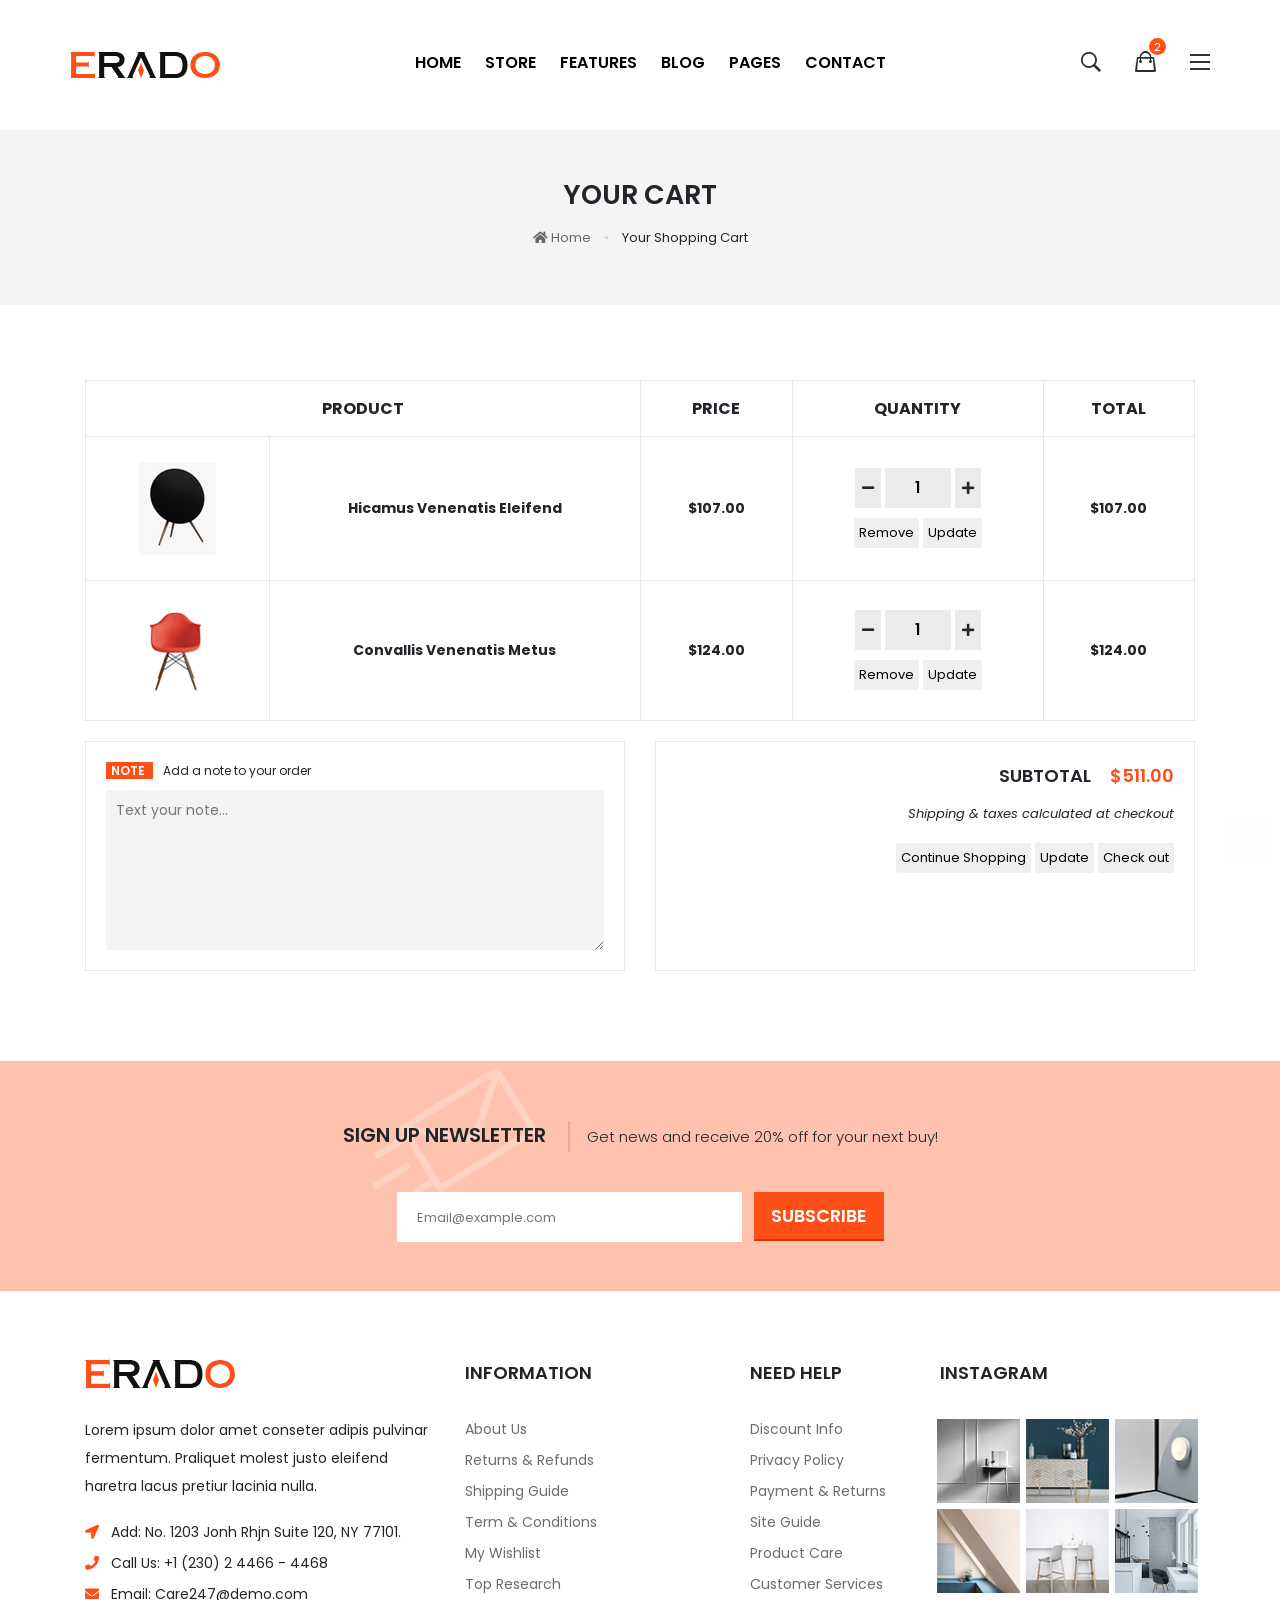
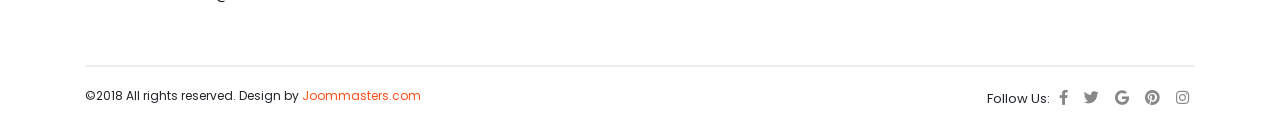
<file: front-end-shopify-training-master/front-end-shopify-training-master/cart.html>
<html>
    <head>
        <meta name="viewport" content="width=device-width, initial-scale=1">
        <link href="https://fonts.googleapis.com/css?family=Poppins:300,400,500,600,700" rel="stylesheet">
        <link href="https://fonts.googleapis.com/css?family=Playfair+Display:400,400i" rel="stylesheet">
        <link href="https://fonts.googleapis.com/css?family=Lato:400,700,900" rel="stylesheet">
        <link rel="stylesheet" href="https://use.fontawesome.com/releases/v5.6.3/css/all.css" integrity="sha384-UHRtZLI+pbxtHCWp1t77Bi1L4ZtiqrqD80Kn4Z8NTSRyMA2Fd33n5dQ8lWUE00s/" crossorigin="anonymous">
        <link rel="stylesheet" href="https://maxcdn.bootstrapcdn.com/bootstrap/4.0.0/css/bootstrap.min.css" integrity="sha384-Gn5384xqQ1aoWXA+058RXPxPg6fy4IWvTNh0E263XmFcJlSAwiGgFAW/dAiS6JXm" crossorigin="anonymous">
        <link rel="stylesheet" type="text/css" href="styles/common.css">
        <link rel="stylesheet" type="text/css" href="styles/cart.css">
    </head>
    <body>
        <button id="goTop"><i class="fas fa-angle-double-up"></i></button>
        <section class="section-header">
            <div class="header__nav container">
                <div class="row flex-header">
                    <div class="nav__logo flex-item">
                        <a href="#">
                            <img src="images/logo.png" alt=""/>
                        </a>                            
                    </div>
                    <div class="nav__setting flex-item">
                        <div class="nav__setting__search">
                            <div class="dropdown" >
                                <div class="dropbtn"><img src="images/search.png" alt=""></div>
                                <div class="dropdown-content setting">
                                    <input type="text" placeholder="Search everything here">
                                </div>
                            </div>
                        </div>
                        <div class="nav__setting__cart">
                            <div class="dropdown">
                                <div class="dropbtn icon">
                                    <img src="images/cart.png" alt="">
                                    <div class="num">
                                        2
                                    </div>
                                </div>
                                <div class="dropdown-content setting">
                                    <div class="cart__list">
                                        <div class="cart__product">
                                            <ul class="cart__product__list">
                                                <li class="cart__product__item">
                                                    <div class="cart__item__image">
                                                        <a href="#">
                                                            <img src="images/cart-1.png" alt=""/>
                                                        </a>
                                                    </div>
                                                    <div class="cart__item__content">
                                                        <div class=" content cart__item__title">
                                                            <a href="#">Hicamus Venenatis Eleifend</a>
                                                        </div>
                                                        <div class="content cart__item__price">
                                                            $107.00
                                                        </div>
                                                        <div class="content cart__item__quantity">
                                                            x1
                                                            <span class="delete"><i class="far fa-trash-alt"></i></span>
                                                        </div>
                                                    </div>
                                                </li>
                                            </ul>
                                            <br>
                                            <ul class="cart__product__list">
                                                <li class="cart__product__item">
                                                    <div class="cart__item__image">
                                                        <a href="#">
                                                            <img src="images/cart-2.png" alt=""/>
                                                        </a>
                                                    </div>
                                                    <div class="cart__item__content">
                                                        <div class="content cart__item__title">
                                                            <a href="#">Convallis Venenatis Metus</a>
                                                        </div>
                                                        <div class="content cart__item__price">
                                                            $124.00
                                                        </div>
                                                        <div class="content cart__item__quantity">
                                                            x 1
                                                            <span class="delete"><i class="far fa-trash-alt"></i></span>
                                                        </div>
                                                    </div>
                                                </li>
                                            </ul>
                                            <br>
                                        </div>
                                        <div class="cart__payment">
                                            <div class="payment__list">
                                                <div class="payment__item">
                                                    <div class="payment__title">
                                                        Shipping:
                                                    </div>
                                                    <div class="payment__price">
                                                        $0.00
                                                    </div>
                                                </div>
                                                <div class="payment__itemm"></div>
                                                <div class="payment__item">
                                                    <div class="payment__title">
                                                        Subtotal:
                                                    </div>
                                                    <div class="payment__price">
                                                        $231.00
                                                    </div>
                                                </div>
                                            </div>
                                        </div>
                                        <div class="cart__button">
                                            <button class="btn btn-primary">CHECK OUT</button>
                                        </div>
                                    </div>
                                </div>
                            </div>
                        </div>
                        <div class="nav__setting__menu">
                            <div class="dropdown">
                                <div class="dropbtn"><img src="images/menu.png" alt=""></div>
                                <div class="dropdown-content setting">
                                    <div class="menu">
                                        <div class="menu__top">
                                        <div class="row">
                                                <div class="col-md-6 col-6">
                                                    <div class="menu__top__currency">
                                                        <div class="menu__top__title">
                                                            CURRENTCY:
                                                        </div>
                                                        <div class="menu__top__list">
                                                            <ul>
                                                                <li><a href="">USD</a></li>
                                                                <li><a href="">EUR</a></li>
                                                                <li><a href="">GBP</a></li>
                                                                <li><a href="">JPY</a></li>
                                                            </ul>
                                                        </div>
                                                    </div>
                                                </div>
                                                <div class="col-md-6 col-6">
                                                    <div class="menu__top__language">
                                                        <div class="menu__top__title">
                                                            LANGUAGE:
                                                        </div>
                                                        <div class="menu__top__list">
                                                            <ul>
                                                                <li><a href="">English</a></li>
                                                                <li><a href="">German</a></li>
                                                                <li><a href="">Japanese</a></li>
                                                                <li><a href="">French</a></li>
                                                            </ul>
                                                        </div>
                                                    </div>
                                                </div>
                                            </div>
                                        </div>
                                        <hr>
                                        <div class="menu__bottom">
                                            <div class="menu__bottom__list">
                                                <div class="menu__bottom__list__item">
                                                    <span>
                                                    <a href=""><i class="fas fa-unlock-alt"></i>LOGIN / SIGN UP</a>
                                                    </span>
                                                </div>
                                                <div class="menu__bottom__list__item">
                                                    <span>
                                                    <a href=""><i class="far fa-user"></i>MY ACCOUNT</a>
                                                    </span>
                                                </div>
                                                <div class="menu__bottom__list__item">
                                                    <span>
                                                    <a href=""><i class="far fa-heart"></i>MY WISHLIST</a>
                                                    </span>
                                                </div>
                                                <div class="menu__bottom__list__item">
                                                    <span>
                                                    <a href=""><i class="fa fa-shopping-bag"></i>MY CART</a>
                                                    </span>
                                                </div>
                                            </div>
                                        </div>
                                    </div>
                                </div>
                            </div>
                        </div>
                    </div>
                    <div class="nav__menu flex-item" id="myNavMenu">
                        <button class="navbar-toggler" type="button" data-toggle="collapse" data-target="#navbarSupportedContentNV" aria-controls="navbarSupportedContentNV" aria-expanded="false" aria-label="Toggle navigation">
                            <img src="images/menu.png">
                        </button>
                        <div class="collapse navbar-collapse" id="navbarSupportedContentNV">
                        <ul class="menu__list">
                            <li class="menu__item">
                                <div class="dropdown">
                                    <div class="dropbtn menu__title">HOME</div>
                                    <div class="dropdown-content home">
                                        <ul>
                                            <li>
                                                <a href="#">Home 1</a>
                                            </li>
                                            <li>
                                                <a href="#">Home 2</a>
                                            </li>
                                            <li>
                                                <a href="#">Home 3</a>
                                            </li>
                                            <li>
                                                <a href="#">Home 4</a>
                                            </li>
                                            <li>
                                                <a href="#">Home 5</a>
                                            </li>
                                            <li>
                                                <a href="#">Home 6</a>
                                            </li>
                                        </ul>
                                    </div>
                                </div>
                            </li>
                            <li class="menu__item">
                                <div class="dropdown">
                                    <a href="#" class="menu__title">STORE</a>
                                </div>
                            </li>
                            <li class="menu__item">
                                <div class="dropdown">
                                    <div class="dropbtn menu__title">FEATURES</div>
                                        <div class="features">
                                            <div class="dropdown-content">   
                                                <div class="features__top">
                                                    <div class="features__top__list">
                                                        <div class="row">
                                                            <div class="col-lg-3 col-md-6 col-sm-6 col-xs-12">
                                                                <div class="features__top__list__item">
                                                                    <div class="features__item__title">
                                                                        FURNITURE
                                                                    </div>
                                                                    <div class="features__item__list">
                                                                        <ul>
                                                                            <li>
                                                                                <a href="">Chairs And Shelves</a>
                                                                            </li>
                                                                            <li>
                                                                                <a href="">Outdoor Furniture</a>
                                                                            </li>
                                                                            <li>
                                                                                <a href="">Entryway Furniture</a>
                                                                            </li>
                                                                            <li>
                                                                                <a href="">Office Furniture</a>
                                                                            </li>
                                                                            <li>
                                                                                <a href="">Dining Tables</a>
                                                                            </li>
                                                                            <li>
                                                                                <a href="">Office Chairs</a>
                                                                            </li>
                                                                        </ul>
                                                                    </div>
                                                                </div>
                                                            </div>
                                                            <div class="col-lg-3 col-md-6 col-sm-6 col-xs-12">
                                                                <div class="features__top__list__item">
                                                                    <div class="features__item__title">
                                                                        WORKSPACE
                                                                    </div>
                                                                    <div class="features__item__list">
                                                                        <ul>
                                                                            <li>
                                                                                <a href="">Desk Work</a>
                                                                            </li>
                                                                            <li>
                                                                                <a href="">Office Space</a>
                                                                            </li>
                                                                            <li>
                                                                                <a href="">Arm Chairs</a>
                                                                            </li>
                                                                            <li>
                                                                                <a href="">Relax Table</a>
                                                                            </li>
                                                                            <li>
                                                                                <a href="">Long Table</a>
                                                                            </li>
                                                                            <li>
                                                                                <a href="">Accessories</a>
                                                                            </li>
                                                                        </ul>
                                                                    </div>
                                                                </div>
                                                            </div>
                                                            <div class="col-lg-3 col-md-6 col-sm-6 col-xs-12">
                                                                <div class="features__top__list__item">
                                                                    <div class="features__item__title">
                                                                        DECORATION
                                                                    </div>
                                                                    <div class="features__item__list">
                                                                        <ul>
                                                                            <li>
                                                                                <a href="">Wall Clock</a>
                                                                            </li>
                                                                            <li>
                                                                                <a href="">Office Space</a>
                                                                            </li>
                                                                            <li>
                                                                                <a href="">Arm Chairs</a>
                                                                            </li>
                                                                            <li>
                                                                                <a href="">Relax Table</a>
                                                                            </li>
                                                                            <li>
                                                                                <a href="">Long Table</a>
                                                                            </li>
                                                                            <li>
                                                                                <a href="">Accessories</a>
                                                                            </li>
                                                                        </ul>
                                                                    </div>
                                                                </div>
                                                            </div>
                                                            <div class="col-lg-3 col-md-6 col-sm-6 col-xs-12">
                                                                <div class="features__top__list__item">
                                                                    <div class="features__item__title">
                                                                        WORKSPACE
                                                                    </div>
                                                                    <div class="features__item__list">
                                                                        <ul>
                                                                            <li>
                                                                                <a href="">Desk Work</a>
                                                                            </li>
                                                                            <li>
                                                                                <a href="">Office Space</a>
                                                                            </li>
                                                                            <li>
                                                                                <a href="">Arm Chairs</a>
                                                                            </li>
                                                                            <li>
                                                                                <a href="">Relax Table</a>
                                                                            </li>
                                                                            <li>
                                                                                <a href="">Long Table</a>
                                                                            </li>
                                                                            <li>
                                                                                <a href="">Accessories</a>
                                                                            </li>
                                                                        </ul>
                                                                    </div>
                                                                </div>
                                                            </div>
                                                        </div>
                                                    </div>
                                                </div>
                                                <div class="features__bottom">
                                                    <div class="row">
                                                        <div class="col-md-6">
                                                            <div class="features__bottom__image" >
                                                                <a href="">
                                                                    <img src ="images/features-1.png" alt="">
                                                                    <div class="image__content">
                                                                        <div class="image__content">
                                                                            <div class="image__content__name">
                                                                                WOOD CABINETS
                                                                            </div>
                                                                            <div class="image__content__price">
                                                                                Sale Off 50%
                                                                            </div>
                                                                        </div>
                                                                    </div>
                                                                </a>
                                                            </div>
                                                        </div>
                                                        <div class="col-md-6">
                                                            <div class="features__bottom__image">
                                                                <a href="">
                                                                    <img src ="images/features-2.png" alt="">
                                                                    <div class="image__content">
                                                                        <div class="image__content__name">
                                                                            LOUGNE CHAIR
                                                                        </div>
                                                                        <div class="image__content__price">
                                                                            Only From $99.00
                                                                        </div>
                                                                    </div>
                                                                </a>
                                                            </div>
                                                        </div>
                                                    </div>
                                                </div>
                                            </div>
                                        </div>
                                    </div>
                                </li>
                                <li class="menu__item">
                                    <div class="dropdown">
                                        <div class="dropbtn menu__title">BLOG</div>
                                        <div class="dropdown-content blog">
                                            <ul>
                                                <li>
                                                    <a href="#">Blog Slidebar</a>
                                                </li>
                                                <li>
                                                    <a href="#">Blog Categories</a>
                                                </li>
                                                <li>
                                                    <a href="#">Blog Single Post</a>
                                                </li>
                                                <li>
                                                    <a href="#">Blog Archives</a>
                                                </li>
                                                <li>
                                                    <a href="#">Blog Tags</a>
                                                </li>
                                            </ul>
                                        </div>
                                    </div>
                                </li>
                                <li class="menu__item">
                                    <div class="dropdown">
                                        <div class="dropbtn menu__title">PAGES</div>
                                        <div class="dropdown-content pages">
                                            <ul>
                                                <li>
                                                    <a href="#">Typography</a>
                                                </li>
                                                <li>
                                                    <a href="#">Inforgraphic</a>
                                                </li>
                                                <li>
                                                    <a href="#">Our Store</a>
                                                </li>
                                                <li>
                                                    <a href="#">Search Page</a>
                                                </li>
                                                <li>
                                                    <a href="#">Compare Page</a>
                                                </li>
                                                <li>
                                                    <a href="#">Offline Page</a>
                                                </li>
                                                <li>
                                                    <a href="#">Our Office</a>
                                                </li>
                                                <li>
                                                    <a href="#">404 Page</a>
                                                </li>
                                            </ul>
                                        </div>
                                    </div>
                                </li> 
                                <li class="menu__item"><a href="#" class="menu__title">CONTACT</a></li>
                            </ul>
                        </div>
                    </div>
                </div>
            </div>
            <div style="clear: both;"></div>
        </section>
        
        <section class="section-page-title">
            <div class="page-title">
                YOUR CART
            </div>
            <div class="page-breadcrumb">
                <ul class="breadcrumb justify-content-center">
                    <li><a href="#"><i class="fas fa-home"></i> Home</a></li>
                    <li>Your Shopping Cart</li>
                </ul>
            </div>
        </section>

        <section class="section-cart-content container">
            <div class="cart__list__product">
                <table border="1" cellspacing="0" cellpadding="5" align="center">
                    <thead>
                        <tr>
                            <th colspan="2">PRODUCT</th>
                            <th class="price">PRICE</th>
                            <th>QUANTITY</th>
                            <th>TOTAL</th>
                        </tr>
                    </thead>
                    <tbody>
                        <tr class="cart__product__item">
                            <td class="image">
                                <div class="cart__product__image">
                                    <img src="images/cart-1.png">
                                </div>
                            </td>
                            <td class="name">
                                <div class="cart__product__name">
                                    Hicamus Venenatis Eleifend
                                </div>
                            </td>
                            <td class="price">
                                <div class="cart__product__price">
                                    $107.00
                                </div>
                            </td>
                            <td class="quantity">
                                <div class="cart__product__quantity" id="it1">
                                    <span class="minus" id="it1"><i class="fas fa-minus"></i></span>
                                    <span><input type="number" id="it1" name="quantity" value="1" size="4"></span>
                                    <span class="plus" id="it1"><i class="fas fa-plus"></i></span>
                                </div>
                                <div class="cart__product__action">
                                    <button class="btn-action">Remove</button>
                                    <button class="btn-action">Update</button>
                                </div>
                            </td>
                            <td class="total">
                                <div class="cart__product__total">
                                    $107.00
                                </div>
                            </td>
                        </tr>
                        <tr class="cart__product__item">
                            <td class="image">
                                <div class="cart__product__image">
                                    <img src="images/cart-2.png">
                                </div>
                            </td>
                            <td class="name">
                                <div class="cart__product__name">
                                    Convallis Venenatis Metus
                                </div>
                            </td>
                            <td class="price">
                                <div class="cart__product__price">
                                    $124.00
                                </div>
                            </td>
                            <td class="quantity">
                                <div class="cart__product__quantity">
                                    <span class="minus" id="it2"><i class="fas fa-minus"></i></span>
                                    <span><input type="number" id="it2" name="quantity" value="1" size="4"></span>
                                    <span class="plus" id="it2"><i class="fas fa-plus"></i></span>
                                </div>
                                <div class="cart__product__action">
                                    <button class="btn-action">Remove</button>
                                    <button class="btn-action">Update</button>
                                </div>
                            </td>
                            <td class="total">
                                <div class="cart__product__total">
                                    $124.00
                                </div>
                            </td>
                        </tr>
                    </tbody>
                </table>
            </div>
            <div class="cart__bottom">
                <div class="row">
                    <div class="col-xl-6 col-lg-6 col-md-6 col-sm-12 col-xs-12">
                        <div class="cart__bottom__note bottom__item">
                            <div class="bottom__note__title">
                                <span class="btn-note">
                                    NOTE
                                </span>
                                <span>Add a note to your order</span>
                            </div>
                            <div class="bottom__note__box">
                                <textarea placeholder="Text your note..."></textarea>
                            </div>
                        </div>
                    </div>
                    <div class="col-xl-6 col-lg-6 col-md-6 col-sm-12 col-xs-12">
                        <div class="cart__bottom__total bottom__item">
                            <div class="cart__bottom__subtotal total__item">
                                <span class="cart__bottom__subtotal__title">
                                    SUBTOTAL
                                </span>
                                <span class="cart__bottom__subtotal__price">
                                    $511.00
                                </span>
                            </div>
                            <div class="cart__bottom__shipping total__item">
                                Shipping & taxes calculated at checkout
                            </div>
                            <div class="cart__bottom__action total__item">
                                <button class="btn-action">Continue Shopping</button>
                                <button class="btn-action">Update</button>
                                <button class="btn-action">Check out</button>
                            </div>
                        </div>
                    </div>
                </div>
            </div>
        </section>
        <section class="section-newsletter">
            <div class="newsletter">
                <div class="newsletter__content container">
                    <div class="newsletter__info">
                        <div class="newsletter__info__signup">
                            SIGN UP NEWSLETTER
                        </div>
                        <div class="newsletter__info__text">
                            Get news and receive 20% off for your next buy!
                        </div>
                    </div>
                    <div class="newsletter__form">
                        <form>
                            <input type="text" id="search" placeholder="Email@example.com">
                            <input type="submit" value="SUBSCRIBE" id="submit">
                        </form>
                    </div>
                    <div style="clear: both;"></div>
                </div>
            </div>
        </section>
<!----------->
        <div class="space"></div>
        <section class="section-footer container">           
            <div class="footer__top">
                <div class="row">
                    <div class="col-xl-4 col-lg-5 col-md-12 col-sm-12 col-12">
                        <div class="footer__top__list">
                            <div class="top__list__title">
                                <div class="top__list__logo">
                                    <a href="#">
                                        <img src = "images/logo.png" alt="">
                                    </a>
                                </div>
                            </div>
                            <div class="top__list__item">
                                <div class="top__list__item__content">
                                    Lorem ipsum dolor amet conseter adipis pulvinar fermentum. Praliquet molest justo eleifend haretra lacus pretiur lacinia nulla.
                                </div>
                                <div class="top__list__item__contact">
                                    <div class="item__contact item__contact__address">
                                        <span>
                                            <i class="fas fa-location-arrow"></i>
                                            Add: No. 1203 Jonh Rhjn Suite 120, NY 77101.
                                        </span>
                                    </div>
                                    <div class="item__contact item__contact__phone">
                                        <span>
                                            <i class="fas fa-phone"></i>
                                                Call Us: +1 (230) 2 4466 - 4468
                                        </span>
                                    </div>
                                    <div class="item__contact item__contact__email">
                                        <span>
                                            <i class="fas fa-envelope"></i>
                                            Email: Care247@demo.com
                                        </span>
                                    </div>
                                </div>
                            </div>
                        </div>
                    </div>
                    <div class="col-xl-3 col-lg-4 col-md-4 col-sm-6 col-12">
                        <div class="footer__top__list">
                            <div class="top__list__title">
                                INFORMATION
                            </div>
                            <div class="top__list__item">
                                <ul>
                                    <li><a href="#">About Us</a></li>
                                    <li><a href="#">Returns & Refunds</a></li>
                                    <li><a href="#">Shipping Guide</a></li>
                                    <li><a href="#">Term & Conditions</a></li>
                                    <li><a href="#">My Wishlist</a></li>
                                    <li><a href="#">Top Research</a></li>
                                </ul>
                            </div>
                        </div>
                    </div>
                    <div class="col-xl-2 col-lg-3 col-md-4 col-sm-6 col-12">
                        <div class="footer__top__list">
                            <div class="top__list__title">
                                NEED HELP
                            </div>
                            <div class="top__list__item">
                                <ul>
                                    <li><a href="#">Discount Info</a></li>
                                    <li><a href="#">Privacy Policy</a></li>
                                    <li><a href="#">Payment & Returns</a></li>
                                    <li><a href="#">Site Guide</a></li>
                                    <li><a href="#">Product Care</a></li>
                                    <li><a href="#">Customer Services</a></li>
                                </ul>
                            </div>
                        </div>
                    </div>
                    <div class="col-xl-3 col-lg-3 col-md-4 col-sm-6 col-xs-8 col-11">
                        <div class="footer__top__list footer-insta">
                            <div class="top__list__title">
                                INSTAGRAM
                            </div>
                            <div class="top__list__item">
                                <div class="row">
                                    <div class="item-image col-xl-4 col-lg-4 col-md-4 col-sm-4 col-4">
                                        <div class="item__image">
                                            <a href="#">
                                                <img src="images/instagram-1.png" alt="">
                                            </a>
                                        </div>
                                    </div>
                                    <div class="item-image col-xl-4 col-lg-4 col-md-4 col-sm-4 col-4">
                                        <div class="item__image">
                                            <a href="#">
                                                <img src="images/instagram-2.png" alt="">
                                            </a>
                                        </div>
                                    </div>
                                    <div class="item-image col-xl-4 col-lg-4 col-md-4 col-sm-4 col-4">
                                        <div class="item__image">
                                            <a href="#">
                                                <img src="images/instagram-3.png" alt="">
                                            </a>
                                        </div>
                                    </div>
                                    <div class="item-image col-xl-4 col-lg-4 col-md-4 col-sm-4 col-4">
                                        <div class="item__image">
                                            <a href="#">
                                                <img src="images/instagram-4.png" alt="">
                                            </a>
                                        </div>
                                    </div>
                                    <div class="item-image col-xl-4 col-lg-4 col-md-4 col-sm-4 col-4">
                                        <div class="item__image">
                                            <a href="#">
                                                <img src="images/instagram-5.png" alt="">
                                            </a>
                                        </div>
                                    </div>
                                    <div class="item-image col-xl-4 col-lg-4 col-md-4 col-sm-4 col-4">
                                        <div class="item__image">
                                            <a href="#">
                                                <img src="images/instagram-6.png" alt="">
                                            </a>
                                        </div>
                                    </div>
                                </div>
                            </div>
                                
                        </div>
                    </div>
                </div>
            </div>
            <div class="footer__bottom">
                <div class="footer__bottom__left">
                    &copy;2018 All rights reserved. Design by<a href="#"> <span> Joommasters.com</span></a>
                </div>
                <div class="footer__bottom__right">
                    <ul>
                        Follow Us: 
                        <li>
                            <a href="#"><i class="fab fa-facebook-f"></i></a>
                        </li>
                        <li>
                            <a href="#"><i class="fab fa-twitter"></i></a>
                        </li>
                        <li>
                            <a href="#"><i class="fab fa-google"></i></a>
                        </li>
                        <li>
                            <a href="#"><i class="fab fa-pinterest"></i></a>
                        </li>
                        <li>
                            <a href="#"><i class="fab fa-instagram"></i></a>
                        </li>
                    </ul>
                </div>
                <div style="clear: both;"></div>
            </div>
        </section>
        <script src="https://ajax.googleapis.com/ajax/libs/jquery/3.3.1/jquery.min.js"></script>
        <script src="https://maxcdn.bootstrapcdn.com/bootstrap/3.4.0/js/bootstrap.min.js"></script> 
        <script language="javascript" src="scripts/cart.js"></script>
        <script language="javascript" src="scripts/common.js"></script>
    </body>
</html>
</file>
<file: front-end-shopify-training-master/front-end-shopify-training-master/styles/common.css>
body{
    font-family: 'Poppins', serif;
}
@font-face {
    font-family: myriad-pro;
    src:url('../fonts/MyriadProRegular.ttf')
}
#goTop{
    display: none;
    position: fixed;
    bottom: 40px;
    right: 15px;
    z-index: 99;
    font-size: 18px;
    border: none;
    outline: none;
    background-color: rgb(254,79,24);
    color: white;
    cursor: pointer;
    padding: 6px 15px;
}

.space{
    height: 68px;
}

.header__nav{
    font-family: poppins;
    margin-top: 31px;
    margin-bottom: 31px;
}
/* .nav__logo{
    float: left;
} */
.nav__setting{
    /* float: right; */
    margin-bottom: 2px;
}
.flex-header{justify-content: center;}
.flex-item:nth-of-type(1) { order: 1; }
.flex-item:nth-of-type(2) { order: 3; }
.flex-item:nth-of-type(3) { order: 2; flex:1;}
.nav__menu button{
    display: none;
}
.nav__menu .navbar-collapse{
    display: block;
}
.nav__menu{
    text-align: center;
}

.nav__logo img{
    max-height: 28px;
    margin-top: 20px;
    margin-bottom: 20px;
}
.menu__list{
    margin-bottom: 0px;
}
ul.menu__list .menu__item{
    display: inline; 
    margin-left: 10px;
    margin-right: 10px;  
    text-align: left;
}
.menu__item .dropdown-content{
    padding: 25px 30px;
    right: -65px;
    visibility: hidden;
    opacity: 0;
    transition: opacity 1s;
}

.menu__item .dropdown:hover .dropdown-content{
    display: block;
    visibility: visible;
    opacity: 1;
}

.menu__item .dropdown-content li {
    margin-bottom: 10px;
    font-size: 14px;
}
.menu__title{
    font-weight: 600;
}
ul.menu__list li a { 
    color: black; 
    font-size: 16px; 
    text-decoration:none; 
}
ul.menu__list li a:hover {
    color: rgb(254,79,24);
} 

ul.menu__list .dropdown-content li a { 
    font-size: 14px; 
    font-weight: 400;
    text-decoration: none;
    line-height: 26px;
}
.dropbtn {
    color: black;
    font-size: 16px;
    border: none;
    cursor: pointer;
    padding-top: 20px;
    padding-bottom: 20px;
}
.nav__setting .dropbtn i{
    font-size: 20px;
}
  
.dropdown {
    position: relative;
    display: inline-block;
}
.nav__setting .dropdown-content{
    display: none;
}
.dropdown-content {
    /* display: none; */
    /* visibility: hidden; */
    position: absolute;
    right: -12px;
    background-color: #f9f9f9;
    min-width: 200px;
    box-shadow: 0px 0px 11px 0px rgba(0, 0, 0, 0.18); 
    z-index: 1;
}
.nav__setting .dropdown-content:before{
    right: 20px;
}
.features .dropdown-content:before{
    left: 535px;
}
.dropdown-content:before {
    content: "^";
    font-size: 20px;
    position: absolute;
    right: 88px;
    color: rgba(0, 0, 0, 0.1);
    top: -19px;
    width: 0;
    height: 0;
    border-style: solid;
    border-width: 0 7px 8px 7px;
    border-color: transparent transparent rgba(0,0,0,0) transparent;
    z-index: 9999;
}
.dropdown-content:after {
    content:"";
    position: absolute;
    right: 4px;
    top: -19px;
    width: 0;
    height: 0;
    border-style: solid;
    border-width: 0 17px 17px 17px;
    border-color: transparent transparent #ffffff transparent;
    z-index:9998;
}

.blog, .pages{
    width: 200px;
}

.features .dropdown-content {
    right: -580px;
    width: 1160px;
}
.features__item__title{
    font-size: 18px;
    font-weight: 600;
    margin-bottom: 30px;
}
.features__item__list a{
    font-size: 14px;
    font-weight: 400;
    color: rgb(136,136,136);
}
.features__bottom{
    margin-top: 30px;
}

.features__bottom__image{
    margin-right: -10px;
    margin-left: -10px;
}
.features__bottom__image{
    position: relative;
}
.features__bottom__image a .image__content:hover{
    color: rgb(254,79,24);
}
.features__bottom__image img{
    width: 100%;
    height: 180px;
    object-fit: cover;
}
.image__content{
    position: absolute;
    bottom: 30%;
    left:5%;
    width: 100%;
    color: #fff;
}
.image__content__name{
    font-size: 20px;
}
.image__content__price{
    font-size: 30px;
}

.dropdown-content input {
    width: 500px;
    padding: 20px 20px;
    border: none; 
    border-width: 0; 
    box-shadow: none;
}

.cart__list{
    width: 375px;
    padding : 40px;
}
.dropbtn:hover{color: rgb(254,79,24);}
.cart__item__image img{
    float: left;
    padding-right: 25px;
}
.cart__product__item{
    font-size: 14px;
}
.cart__product__item .content{
    margin-bottom: 8px;
}
.cart__item__title{
    font-size: 14px;
    font-weight: 400;
}
.cart__item__price{
    color: rgb(254,79,24);
    font-family: lato;
    font-size: 17px;
    font-weight: 800;
}
.cart__item__quantity{
    font-size: 14px;
    font-weight: 600;
    color: rgb(104,104,104);
}
.cart__item__quantity .delete{
    margin-left: 40px;
}

.payment__list .payment__item .payment__title{
    float: left;
    font-size: 18px;
    font-weight: 500;
}
.payment__itemm{
    clear: both;
}
.payment__list .payment__item .payment__price{
    color: rgb(254,79,24);
    float: right;
    font-family: lato;
    font-size: 18px;
    font-weight: 900;
}
.cart__button button{
    margin-top: 35px;
    color: #fff;
    font-size: 17px;
    font-weight: 600;
    width: 100%;
    background-color: rgb(254,79,24);
    height: 45px;
    border: none;
    border-bottom: 3px solid rgb(221,53,0);
}

.dropdown-content .menu{
    padding: 40px 40px 28px 40px;
    width: 280px;
}
.menu__top__title{
    font-size: 14px;
    font-weight: 400;
    margin-bottom:25px;
}
.menu__top__list li{
    font-size: 13px;
    font-weight: 400;
    color: rgb(161,161,161);
    padding-bottom: 3px;
}
.menu__bottom{
    margin-top: 30px;
}
.menu__bottom__list__item {
    margin-bottom: 12px;
    font-size: 14px;
    font-weight: 400;
}
.menu__bottom__list__item i{
    color: rgb(254,79,24);
    padding-right: 15px;
}

ul{
    list-style: none;
    padding: 0px;
}

.nav__setting a{
    color: black;
}
.nav__setting a:hover{
    text-decoration: none;
    color: rgb(254,79,24);
}
.nav__setting__search{
    display: inline;
    font-size: 14px;
    font-weight: 400;
}

.nav__setting__cart{
    display: inline;
    margin-left: 30px;
    position: relative;
}
.cart__button button{
    border-radius: 0;
}
.num{
    font-family: lato;
    color: #fff;
    position: absolute;
    font-size: 12px;
    width: 17px;
    height: 17px;
    background: rgb(254,79,24);
    text-align: center;
    border-radius: 50%;
    bottom: 61%;
    left: 65%;
    font-weight: 400;
}
.nav__setting__menu{
    display: inline;
    margin-left: 30px;
}
.label__list{
    margin-bottom: 0px;
}

.newsletter{
    background-color: rgb(255,194,174);
    font-family: poppins;
    padding: 49px 0px 49px 0px;
    margin-top: 10px;
    
}
.newsletter__info{
    line-height: 50px;
    float: left;
}
.newsletter__info__signup{
    display: inline;
    font-size: 20px;
    font-weight: 600;
    padding: 60px 17px 60px 0px;
    background: url(../images/sent.png) no-repeat center;
}

.newsletter__info__text{
    display: inline;
    border-left: 2px solid rgb(220,174,159);
    font-size: 15px;
    font-weight: 300;
    padding-left: 17px;
    padding-top: 5px;
    padding-bottom: 5px;
    
}
.newsletter__form{
    float: right;
}
.newsletter__form form{
    margin-bottom: 0px;
}
.newsletter__form input{
    border: none;
    height: 50px;
}
#search{
    width: 345px;
    padding: 0px;
    font-size: 13px;
    font-weight: 400;
    padding-left: 20px;
    border-top: 1.5px solid #fff;
}
#submit{
    width: 130px;
    background-color: rgb(254,79,24);
    font-size: 18px;
    font-weight: 600;
    color: #fff;
    margin-left: 8px;
    height: 49px;
    border-bottom: 2px solid rgb(221,53,0);
}
.section-footer{
    font-family: poppins;
}
.top__list__title{
    font-size: 18px;
    font-weight: 600;
    margin-bottom: 33px;
}
.top__list__logo img{
    width: 150px;
    height: 30px;
}
ul { list-style-type: none; }
.top__list__item{
    font-size: 14px;
    font-weight: 400;
}
.top__list__item__content{
    line-height: 2;
    margin-bottom: 22px;
    margin-top: -6px;
}
.item__contact{
    margin-bottom: 10px;
}
.item__contact i{
    color:rgb(254,79,24);
    padding-right: 8px;
}
.top__list__item ul{
    padding-left: 0px;
}
.top__list__item li{
    margin-bottom: 10px;
}
.top__list__item a{
    font-size: 14px;
    font-weight: 400;
    color: rgb(108,108,108);
}
.top__list__item a:hover{
    text-decoration:none; 
    color: rgb(254,79,24);
}

.item__image{
    padding-bottom: 6px;
}
.item__image img{
    width: 100%;
    height: 84px;
    transition: .4s ease;
    object-fit: cover;
}

.item__image:hover img {
    opacity: 0.7;
}
.footer__top{
    margin-bottom: 30px;
}
.footer__top__list{
    margin-bottom: 30px;
}
.footer-insta .top__list__item .item-image{
    padding: 0px 3px;
}
.footer-insta .top__list__item .row{
    margin: 0px -6px;
}
.footer__bottom{
    border-top: 2px solid rgb(233,237,240);
    padding: 20px 0px;
}
.footer__bottom__left{
    float: left;
    font-size: 12px;
    font-weight: 400;
}
.footer__bottom__left span{
    color: rgb(254,79,24);
}
.footer__bottom__left a:hover{
    text-decoration:none; 
}
.footer__bottom__right{
    float: right;
    font-size: 13px;
    font-weight: 400;
}
.footer__bottom__right ul{
    margin-bottom: 0px;
}
.footer__bottom__right li{
    display: inline;
    padding-left: 6px;
    padding-right: 6px;
    font-size: 15px;
}
.footer__bottom__right a{
    color: rgb(136,136,136);
    text-decoration:none; 
}
.footer__bottom__right a:hover{
    color: rgb(254,79,24);
}

@media screen and (max-width: 1300px) {
    .newsletter .newsletter__info{
        float: none;
    }
    .newsletter .newsletter__form{
        margin-top: 30px;
        float: none;
    }
    .newsletter{
        text-align: center;
    }
}

@media screen and (max-width: 1024px) {
    .flex-item:nth-of-type(1) { order: 1; flex: 1;}
    .flex-item:nth-of-type(2) { order: 2;}
    .flex-item:nth-of-type(3) { 
        order: 3; 
        flex: none;
        display: block;
        width: 100%;
    }
    .menu__item .dropdown .dropdown-content{
        display: none;
    }
    /* .nav__menu .dropdown:hover .dropdown-content{
        display: none;
    } */
    .header-nav{
        margin-left: 15px;
        margin-right:15px;
    }
    .nav__menu{
        background-color: rgb(255,194,174);
        text-align: left;
        padding: 10px;
    }
    .nav__menu button {
        display: block;
        border: none;
    }
    .nav__menu button.navbar-toggler{
        outline: none;
    }
    .nav__menu .navbar-collapse{
        display: none;
        background-color: rgb(255,194,174);
        margin-top: 10px;
    }
    .nav__menu ul.menu__list .menu__item{
        display: block; 
    }
    .menu__item .dropdown-content{
        position: static;
    }
    .menu__item .menu__title {
        line-height: 2.5;
    }
    .menu__item .dropbtn{
       padding: 0px;
    }
    .menu__item .features .features__bottom{
        display: none;
    }
    .menu__item .features .dropdown-content{
        width: auto;
    }
    .menu__item .features .features__item__title {
        margin-bottom: 10px;
    }
    .menu__item .features .features__top__list__item{
        margin-bottom: 20px;
    }
    .header__slider .content-1{
        font-size: 28px;
    }
    .header__slider .content-2{
        font-size: 35px;
    }
    .header__slider .content-3{
        font-size: 16px;
    }
    .nav__menu .dropdown-content:before, .nav__menu .dropdown-content:after{
        display: none;
    }
    .section-footer .top__list__title{
        margin-bottom: 10px;
    }
}

@media screen and (max-width: 992px) {
    .newsletter #search{
        width: 350px;
    }
}

@media screen and (max-width: 768px) {
    .section-footer .footer__bottom .footer__bottom__right, .section-footer .footer__bottom .footer__bottom__left{
        clear: both;
        float: none;
        text-align: center;
        margin-bottom: 10px;
    }
    .header__nav .nav__setting__search .dropdown-content input {
        width: 350px;
    }
    .newsletter{
        padding-top: 0px;
    }
    .newsletter .newsletter__info__signup{
        display: block;
        padding: 30px 0px 10px 0px;
        background: url(../images/sent.png) no-repeat center;       
    }
    .newsletter .newsletter__info__text{
        border: none;
        padding: 0px;
    }
}
@media screen and (max-width: 600px) {
    .newsletter #search{
        width: 245px;
    }
    .newsletter #submit{
        width: 115px;
    }
    .flex-item:nth-of-type(1){
        margin-left: 20px;
    }
    .flex-item:nth-of-type(2){
        margin-right: 20px;
    }
    
}
@media screen and (max-width: 500px) {
    .header__nav .nav__setting__search .dropdown-content input {
        width: 290px;
    }
}
@media screen and (max-width: 425px) {
    .header__nav .nav__setting__search .dropdown-content input {
        width: 310px;
    }
    .header__nav .nav__setting__cart .dropdown-content .cart__list {
        padding: 20px;
        width: 280px;
    }
}
@media screen and (max-width: 414px) {
    .header__nav .nav__setting .nav__setting__cart{
        margin-left: 15px;
    }
    .header__nav .nav__setting__menu {
        margin-left: 15px;
    }
    .header__nav .nav__setting__cart .dropdown-content{
        right:-40px;
    }
    .header__nav .nav__setting__search .dropdown-content{
        right: -50px;
    }
    .nav__setting .nav__setting__search .dropdown-content:before{
        right: 55px;
    }
    .nav__setting .nav__setting__cart .dropdown-content:before{
        right: 45px;
    }
    .newsletter #search{
        width: 230px;
    }
}
@media screen and (max-width: 400px) {
    .newsletter #search{
        width: 200px;
    }
}
@media screen and (max-width: 375px) {
    .newsletter .newsletter__info{
        line-height: 2;
    }
    .newsletter #search{
        width: 170px;
        border: none;
    }
    .newsletter #submit{
        width: 90px;
        font-size: 14px;
    }
}
@media screen and (max-width: 360px) {
    .newsletter .newsletter__info__text{
        word-break: normal;
        line-height: 0.5;
    }
}

@media screen and (max-width: 320px) {
    .header__nav .nav__setting__search .dropdown-content input {
        width: 255px;
    }
}
</file>
<file: front-end-shopify-training-master/front-end-shopify-training-master/styles/cart.css>
body{
    font-family: poppins;
    font-size: 14px;
    font-weight: 400;
}
#goTop{
    padding: 10px 15px;
}
.section-page-title{
    background-color: rgb(244,244,245);
    padding-top: 50px;
    padding-bottom: 45px;
}
.page-title{
    text-align: center;
    font-family: poppins;
    font-size: 27px;
    font-weight: 600;
    line-height: 30px;
    margin-bottom: 6px;
}
ul.breadcrumb {
    text-align: center;
    margin: 0px;
    list-style: none;
    background-color:rgb(244,244,245);
}
ul.breadcrumb li {
    display: inline;
    font-size: 13px;
    font-family: poppins;
}
ul.breadcrumb li+li:before {
    padding: 13px;
    color: rgb(215,215,215);
    content: "\2022";
}
ul.breadcrumb li a {
    color: rgb(102,102,102);
    text-decoration: none;
}
ul.breadcrumb li a:hover {
    color: rgb(254,79,24);
    text-decoration: none;
}
section{
    font-family: poppins;
}
.section-cart-content{
    margin-top: 75px;
    margin-bottom: 75px;
}

.section-cart-content table {
    border-collapse: collapse;
    width: 100%;
}

.section-cart-content th, .section-cart-content td{
    padding: 15px;
    text-align: center;
}
.section-cart-content td{
    padding: 25px;
}
.section-cart-content .name, .price, .total{
    font-weight: bold;
}
table, td, th{  
    border: 1px solid #e6e6e6;
}
.cart__product__quantity{
    margin-bottom: 10px;
}
.cart__product__quantity input[type="number"] {
    -moz-appearance: textfield;
    border: none;
    height: 40px;
    line-height: 40px;
    width: 38px;
    font-size: 15px;
    font-weight: 600;
    background: rgb(235,235,235);
    margin: 0 7px;
    padding: 0;
    text-align: center;
    cursor: pointer;
}
.cart__product__quantity span{
    background-color: rgb(235,235,235);
    padding: 10px 7px;
    cursor: pointer;    
}
.cart__product__quantity span.minus{
    margin-left: 0px;   
}
input[type="number"]::-webkit-outer-spin-button, input[type="number"]::-webkit-inner-spin-button {
    -webkit-appearance: none;
    margin: 0;
}
.btn-action{
    border:none;
    font-size: 13px;
    padding: 5px;
    border-radius: 2px;
}
.btn-action:hover{
    background-color: rgb(254,79,24);
    color: #fff;
}
.cart__list__product{
    margin-bottom: 20px;
}
.cart__bottom .bottom__item{
    border: 1px solid #e6e6e6;
    padding: 20px;
    min-height: 230px;
    margin-bottom: 15px;
}
.bottom__note__title{
    font-size: 12px;
    margin-bottom: 10px;
}
.bottom__note__box{
    display: block;
}

.bottom__note__box textarea{
    width:100%;
    height: 160px;
    padding: 10px;
    background-color: rgb(244,244,245);
    border: none;
    overflow: auto;
    outline: none;
}
.bottom__note__title .btn-note{
    background-color: rgb(254,79,24);
    border: none;
    color: #fff;
    font-weight: 600;
    padding: 0 5px;
    margin-right: 10px;
}
.cart__bottom .cart__bottom__total{
    text-align: right;
}
.cart__bottom__subtotal{
    font-size: 18px;
    font-weight: 600;
    margin-bottom: 15px;
}
.cart__bottom__subtotal__title{
    margin-right: 15px;
}
.cart__bottom__subtotal__price{
    color: rgb(254,79,24);
}
.cart__bottom__shipping{
    font-style: italic;
    font-size: 13px;
    margin-bottom: 20px;
}

@media screen and (max-width: 1024px) {
    .header__nav .nav__menu .navbar-collapse{
        display: none;
    }
    .header__nav .nav__menu .navbar-collapse.in{
        display: block;
        background-color: rgb(255,194,174);
        margin-top: 20px;
    }
    .section-page-title{
        margin-bottom: 30px;
        padding: 15px 0px;
    }
    .section-cart-content td {
        padding: 10px;
    }
}

@media screen and (max-width: 768px) {
    th.price, td.price{
        display: none;
    }
}
@media screen and (max-width: 767px){
    table, thead, tbody, th, td, tr { 
		display: block; 
	}
	
	thead tr { 
		position: absolute;
		top: -9999px;
		left: -9999px;
	}
	.section-cart-content td{
        text-align: left;  
    }
	
	td { 
		border: none;
    }
    table{
        border: none;
    }
    tbody{
        border: none;
    }
    tr{
        border: 1px solid #e6e6e6;
        margin-bottom: 20px;
    }
    td.total{
        font-size: 18px;
        font-weight: 600;
    }
    td.image{
        float: left;
        width: 53%;
    }
    td.image img{
        width: 100%;
        max-height: 168px;
        object-fit: contain;
    }
    .cart__bottom .cart__bottom__total button{
        margin-bottom: 5px;
    }
}

@media screen and (max-width: 360px) {
    td.quantity{
        clear: both;
    } 
    .newsletter .newsletter__info__text {
        word-break: normal;
        line-height: 1.5;
    }
}
</file>
